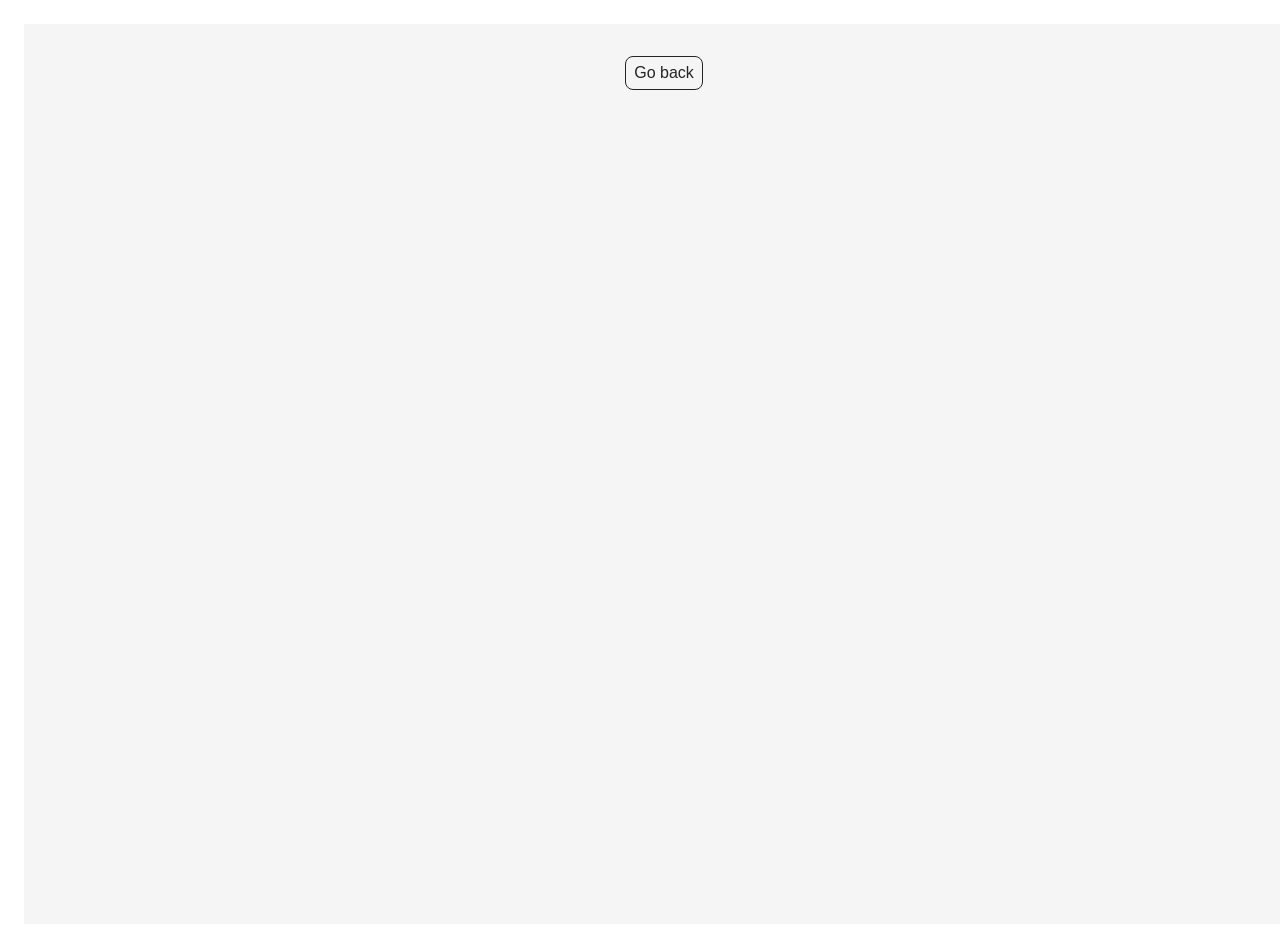
<file: src/1-gallery.html>
<!DOCTYPE html>
<html lang="en">

<head>
  <meta charset="UTF-8" />
  <meta http-equiv="X-UA-Compatible" content="IE=edge" />
  <meta name="viewport" content="width=device-width, initial-scale=1.0" />
  <title>Gallery</title>
  <link rel="stylesheet" href="./css/styles.css" />
</head>

<body>


  <main>
    <div class="container">

      <a class="gallery-link" href="large-image.jpg">

      </a>
      <ul class="gallery"></ul>

      <a class="back-link" href="./index.html">Go back</a>
    </div>
  </main>

  <script type="module" src="./js/1-gallery.js"></script>
</body>

</html>
</file>
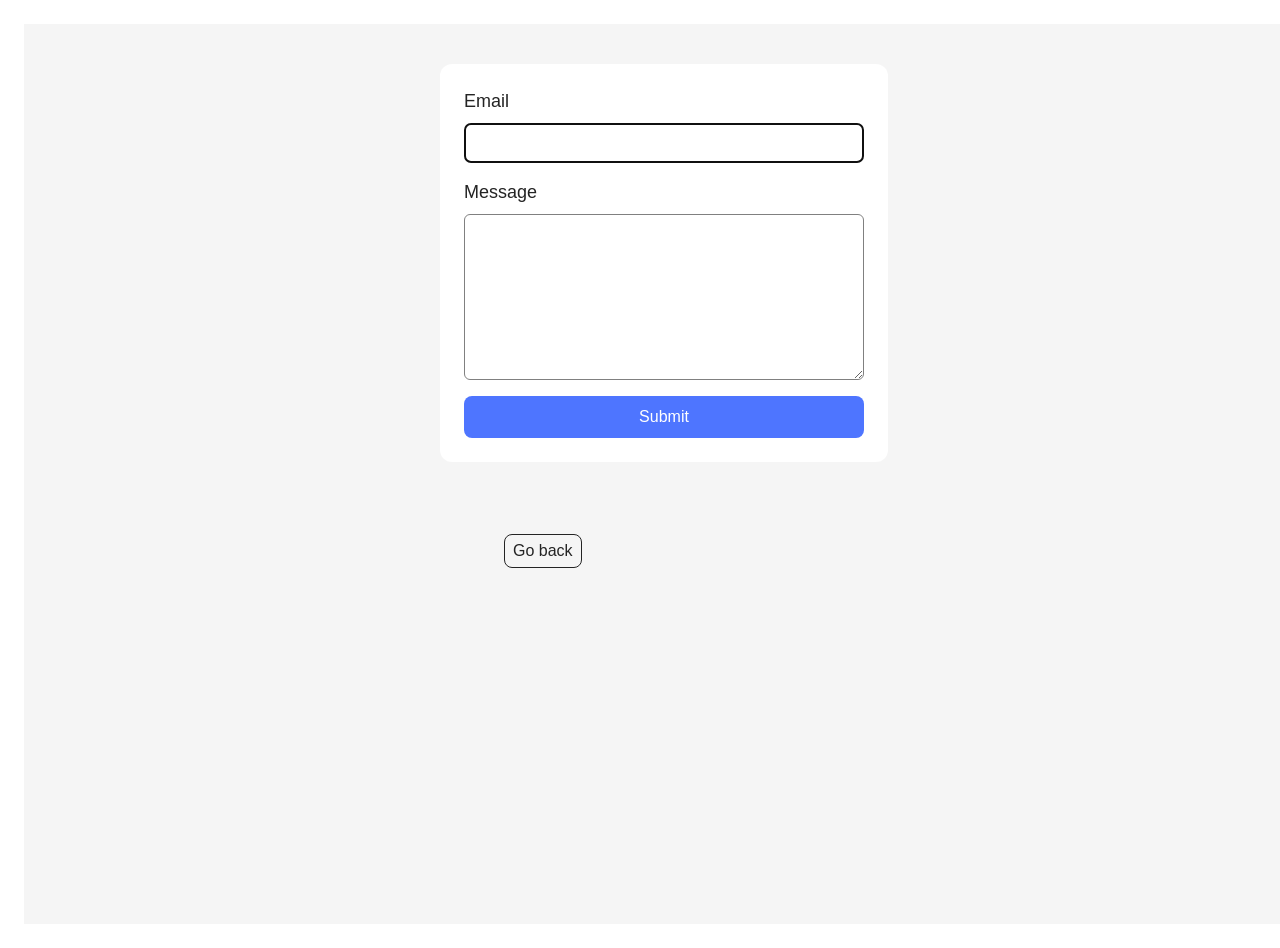
<file: src/2-form.html>
<!DOCTYPE html>
<html lang="en">

<head>
  <meta charset="UTF-8" />
  <meta name="viewport" content="width=device-width, initial-scale=1.0" />
  <title>Form</title>

  <link rel="stylesheet" href="./css/styles.css" />
</head>

<body>
  <form class="feedback-form" autocomplete="off">
    <label>
      Email
      <input type="email" name="email" autofocus />
    </label>

    <label>
      Message
      <textarea name="message" rows="8"></textarea>
    </label>

    <button type="submit">Submit</button>
  </form>
  <div class="container">
    <a class="back-link" href="./index.html">Go back</a>
  </div>
  <script type="module" src="./js/2-form.js"></script>
</body>

</html>
</file>
<file: src/css/styles.css>
/**
  |============================
  | include css partials with
  | default @import url()
  |============================
*/
/* Common styles */
@import url('./reset.css');
@import url('./base.css');
@import url('./container.css');
@import url('./animations.css');

/* Sections style */
@import url('./header.css');
@import url('./vite-promo.css');
@import url('./badges.css');
@import url('./back-link.css');
@import url('./footer.css');

body {
  margin: 24px;
  font-family: sans-serif;
}

.gallery {
  list-style: none;

  display: flex;
  flex-wrap: wrap;
  gap: 24px;

  padding: 0;
  margin: 0;
}

.gallery-item {
  width: calc((100% - 48px) / 3);
}

.gallery-link {
  display: block;

  overflow: hidden;
  border-radius: 12px;
}

.gallery-image {
  width: 100%;
  height: 250px;

  object-fit: cover;
  display: block;

  transition: transform 250ms ease;
}

.gallery-image:hover {
  transform: scale(1.05);
}


body {
  font-family: sans-serif;
  background-color: #f5f5f5;
}

.feedback-form {
  width: 400px;

  display: flex;
  flex-direction: column;
  gap: 16px;

  margin: 40px auto;
  padding: 24px;

  background-color: #ffffff;
  border-radius: 12px;
}

.feedback-form label {
  display: flex;
  flex-direction: column;
  gap: 8px;

  font-size: 18px;
}

.feedback-form input,
.feedback-form textarea {
  padding: 10px;

  border: 1px solid #808080;
  border-radius: 6px;

  font-size: 16px;
}

.feedback-form button {
  padding: 12px;

  border: none;
  border-radius: 8px;

  background-color: #4e75ff;
  color: white;

  font-size: 16px;
  cursor: pointer;

  transition: background-color 250ms ease;
}

.feedback-form button:hover {
  background-color: #6c8cff;
}
</file>
